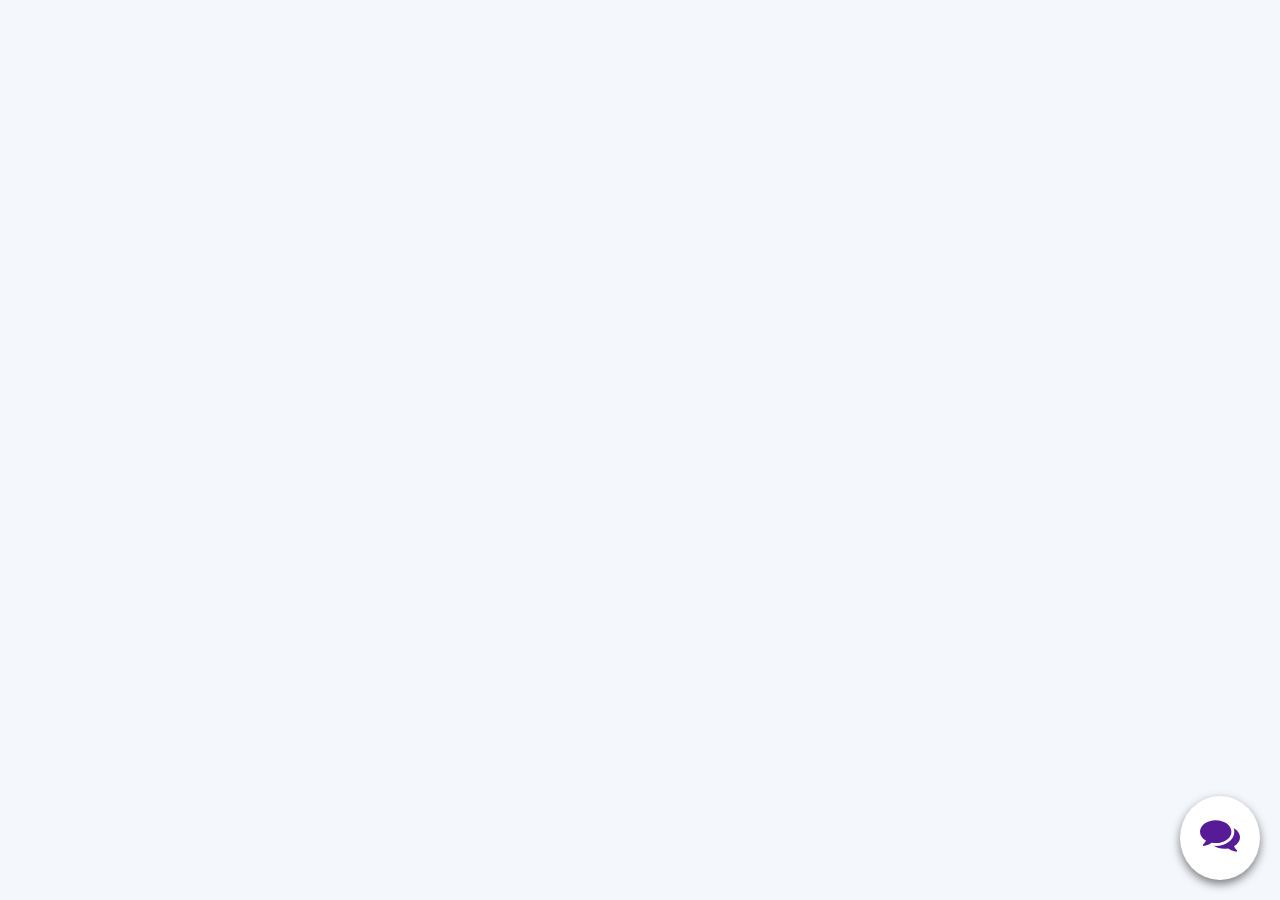
<file: chatbot/index.html>
<!DOCTYPE html>
<html lang="en">
<head>
    <meta charset="UTF-8">
    <meta name="viewport" content="width=device-width, initial-scale=1.0">
    <title>Restaurant Chatbot</title>
    <link rel="stylesheet" href="styles.css">
</head>
<body>
    <div class="chatbox-icon" id="chatboxIcon">
        <img src="images/chatbox-icon.svg" alt="Chatbot" id="chatboxIconImage">
    </div>

    <div id="chatbox-modal" class="chatbox-modal">
        <div class="chatbox-header">
            <div class="chatbox-header-image">
                <img src="images/chatbot.png" alt="xyzAI" />
            </div>
            <div class="chatbox-header-text">
                <div>xyzAI</div>
                <div>I'm here to assist you</div>
            </div>
            <button id="closeChatbox">×</button>
        </div>
        <div class="chatbox-body" id="chatbox-body"></div>
        <div class="chatbox-footer">
            <input type="text" id="chatbox-input" placeholder="You cannot type right now" disabled />
            <button id="send-btn" disabled>Send</button>
        </div>
    </div>

    <script src="script.js"></script>
</body>
</html>
</file>
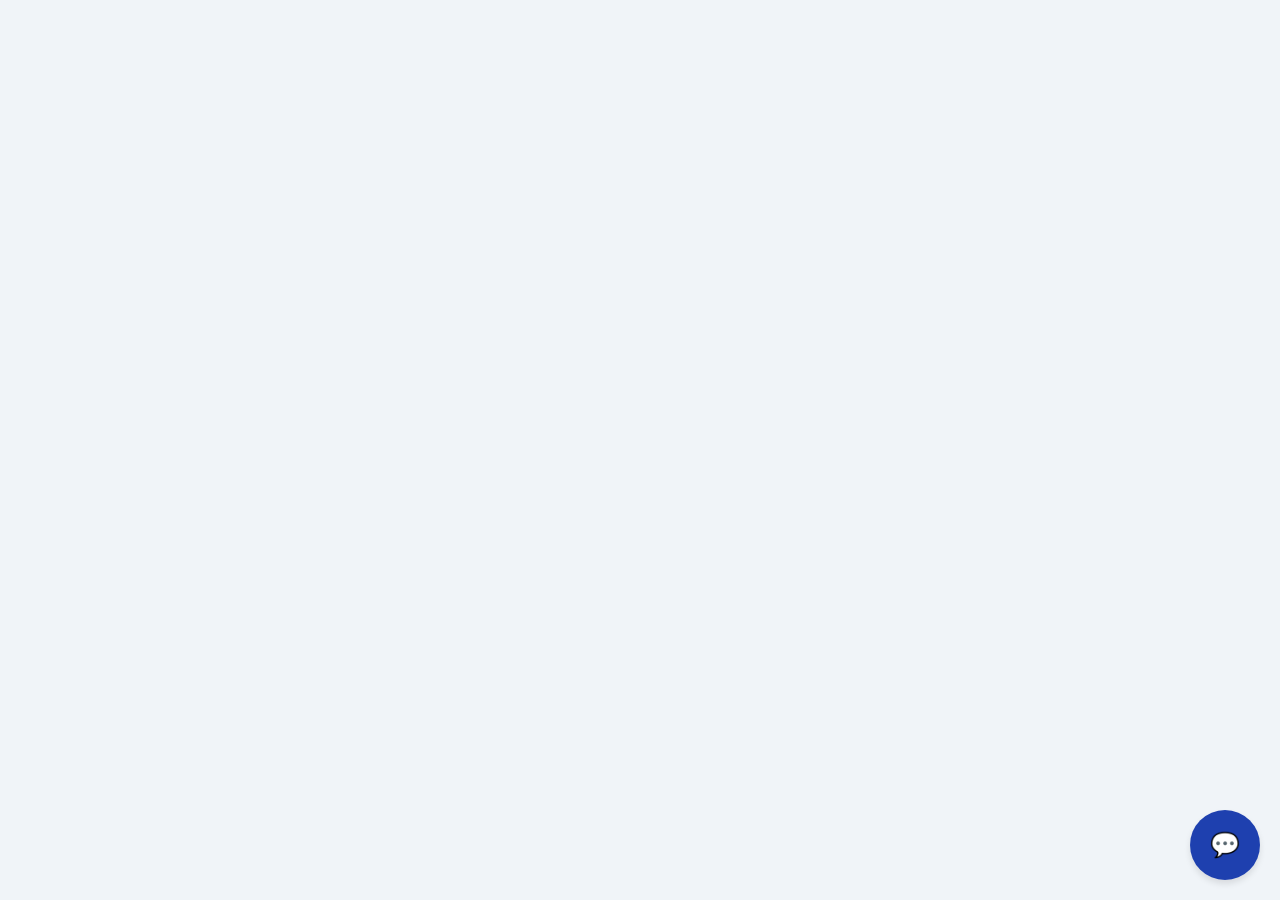
<file: Eduvate chatbot/index1.html>
<!DOCTYPE html>
<html lang="en">
<head>
  <meta charset="UTF-8" />
  <meta name="viewport" content="width=device-width, initial-scale=1.0"/>
  <title>Eduvate Chatbot</title>
  <style>
    body {
      font-family: 'Roboto', sans-serif;
      background-color: var(--bg);
      margin: 0;
      padding: 0;
      color: var(--text);
      transition: 0.3s;
    }

    :root {
      --bg: #f0f4f8;
      --text: #333;
      --input-bg: #e2e8f0;
      --button-bg: #1e40af;
      --button-hover-bg: #2563eb;
      --border-color: #cbd5e1;
      --message-bg: #edf2f7;
      --user-message-color: #1e40af;
      --bot-message-color: #38bdf8;
      --profile-bg: #ffffff;
    }

    .dark-mode {
      --bg: #1e293b;
      --text: #fff;
      --input-bg: #334155;
      --button-bg: #2563eb;
      --button-hover-bg: #1d4ed8;
      --border-color: #4b5563;
      --message-bg: #475569;
      --user-message-color: #2563eb;
      --bot-message-color: #38bdf8;
      --profile-bg: #1f2937;
    }

    #chat-container {
      position: fixed;
      bottom: 20px;
      right: 20px;
      width: 400px;
      height: 500px;
      background: var(--bg);
      border-radius: 10px;
      box-shadow: 0 4px 10px rgba(0, 0, 0, 0.1);
      display: flex;
      flex-direction: column;
      overflow: hidden;
      transition: all 0.3s;
      z-index: 1000;
    }

    #messages {
      flex: 1;
      padding: 15px;
      background-color: var(--message-bg);
      border-bottom: 1px solid var(--border-color);
      overflow-y: auto;
      border-radius: 10px;
      display: flex;
      flex-direction: column;
      justify-content: flex-start;
    }

    .message {
      margin: 10px 0;
      padding: 8px 12px;
      border-radius: 15px;
      display: inline-block;
      max-width: 80%;
      position: relative;
      background-color: var(--message-bg);
    }

    .message .profile-circle {
      position: absolute;
      top: 0;
      left: -35px;
      width: 30px;
      height: 30px;
      background-color: var(--profile-bg);
      border-radius: 50%;
      border: 2px solid #fff;
      background-image: url('https://www.w3schools.com/w3images/avatar2.png');
      background-size: cover;
    }

    .user {
      background-color: var(--user-message-color);
      color: #fff;
      text-align: right;
      border-bottom-right-radius: 0;
      margin-left: auto;
    }

    .bot {
      background-color: var(--bot-message-color);
      color: #fff;
      text-align: left;
      border-bottom-left-radius: 0;
    }

    #input-area {
      display: flex;
      padding: 10px;
      border-top: 1px solid var(--border-color);
    }

    #user-input {
      flex: 1;
      padding: 10px;
      border: 1px solid var(--border-color);
      border-radius: 25px;
      background: var(--input-bg);
      color: var(--text);
      font-size: 14px;
    }

    #send-btn {
      padding: 10px 20px;
      margin-left: 10px;
      background-color: var(--button-bg);
      color: white;
      border: none;
      border-radius: 25px;
      cursor: pointer;
      transition: background-color 0.3s;
    }

    #send-btn:hover {
      background-color: var(--button-hover-bg);
    }

    #toggle-theme {
      position: absolute;
      top: 10px;
      right: 20px;
      font-size: 18px;
      cursor: pointer;
      transition: color 0.3s;
    }

    #toggle-theme:hover {
      color: var(--button-bg);
    }

    .chat-icon {
      position: fixed;
      bottom: 20px;
      right: 20px;
      width: 70px;
      height: 70px;
      background-color: var(--button-bg);
      color: white;
      border-radius: 50%;
      display: flex;
      align-items: center;
      justify-content: center;
      cursor: pointer;
      box-shadow: 0 4px 6px rgba(0, 0, 0, 0.1);
      transition: background-color 0.3s;
      font-size: 24px;
    }

    .chat-icon:hover {
      background-color: var(--button-hover-bg);
    }
  </style>
</head>
<body>
  <div class="chat-icon" onclick="toggleChat()">
    💬
  </div>

  <div id="chat-container" style="display: none;">
    <div id="toggle-theme">🌙</div>
    <div id="messages"></div>
    <div id="input-area">
      <input type="text" id="user-input" placeholder="Type a message..." autofocus />
      <button id="send-btn">Send</button>
    </div>
  </div>

  <script>
    const messagesDiv = document.getElementById('messages');
    const input = document.getElementById('user-input');
    const sendBtn = document.getElementById('send-btn');
    const toggleTheme = document.getElementById('toggle-theme');
    const body = document.body;
    const chatContainer = document.getElementById('chat-container');

    window.onload = () => {
      addMessage("Eduvate Chatbot: Hello! How can I assist you today?", "bot");
    };

    function addMessage(text, sender) {
      const div = document.createElement('div');
      div.className = `message ${sender}`;
      const profile = document.createElement('div');
      profile.className = 'profile-circle';
      div.appendChild(profile);
      div.textContent = text;
      messagesDiv.appendChild(div);
      messagesDiv.scrollTop = messagesDiv.scrollHeight;
    }

    function sendMessage() {
      const text = input.value.trim();
      if (!text) return;
      addMessage("You: " + text, "user");
      input.value = "";

      fetch("/chat", {
        method: "POST",
        headers: { "Content-Type": "application/json" },
        body: JSON.stringify({ message: text })
      })
      .then(res => res.json())
      .then(data => {
        addMessage("Eduvate Chatbot: " + data.reply, "bot");
      });
    }

    sendBtn.addEventListener("click", sendMessage);

    input.addEventListener("keypress", (e) => {
      if (e.key === "Enter") {
        sendMessage();
      }
    });

    toggleTheme.addEventListener("click", () => {
      body.classList.toggle("dark-mode");
    });

    function toggleChat() {
      const isVisible = chatContainer.style.display === "flex";
      chatContainer.style.display = isVisible ? "none" : "flex";
    }

    window.addEventListener("click", (e) => {
      if (!chatContainer.contains(e.target) && !e.target.matches('.chat-icon')) {
        chatContainer.style.display = "none";
      }
    });
  </script>
</body>
</html>
</file>
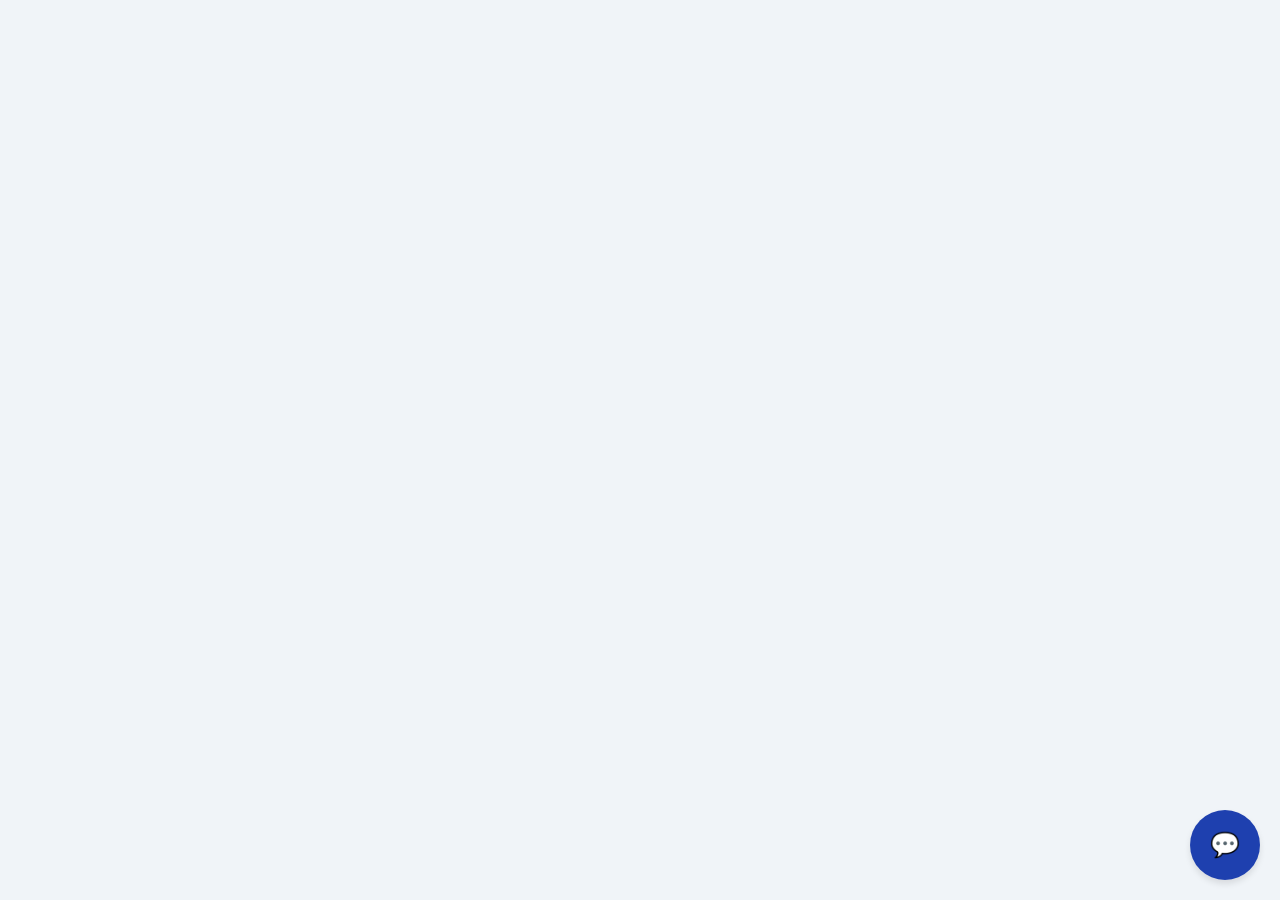
<file: Prolearn chatbot/index2.html>
<!DOCTYPE html>
<html lang="en">
<head>
  <meta charset="UTF-8" />
  <meta name="viewport" content="width=device-width, initial-scale=1.0"/>
  <title>Prolearn Chatbot</title>
  <style>
    body {
      font-family: 'Roboto', sans-serif;
      background-color: var(--bg);
      margin: 0;
      padding: 0;
      color: var(--text);
      transition: 0.3s;
    }

    :root {
      --bg: #f0f4f8;
      --text: #333;
      --input-bg: #e2e8f0;
      --button-bg: #1e40af;
      --button-hover-bg: #2563eb;
      --border-color: #cbd5e1;
      --message-bg: #edf2f7;
      --user-message-color: #1e40af;
      --bot-message-color: #38bdf8;
      --profile-bg: #ffffff;
    }

    .dark-mode {
      --bg: #1e293b;
      --text: #fff;
      --input-bg: #334155;
      --button-bg: #2563eb;
      --button-hover-bg: #1d4ed8;
      --border-color: #4b5563;
      --message-bg: #475569;
      --user-message-color: #2563eb;
      --bot-message-color: #38bdf8;
      --profile-bg: #1f2937;
    }

    #chat-container {
      position: fixed;
      bottom: 20px;
      right: 20px;
      width: 400px;
      height: 500px;
      background: var(--bg);
      border-radius: 10px;
      box-shadow: 0 4px 10px rgba(0, 0, 0, 0.1);
      display: flex;
      flex-direction: column;
      overflow: hidden;
      transition: all 0.3s;
      z-index: 1000;
    }

    #messages {
      flex: 1;
      padding: 15px;
      background-color: var(--message-bg);
      border-bottom: 1px solid var(--border-color);
      overflow-y: auto;
      border-radius: 10px;
      display: flex;
      flex-direction: column;
      justify-content: flex-start;
    }

    .message {
      margin: 10px 0;
      padding: 8px 12px;
      border-radius: 15px;
      display: inline-block;
      max-width: 80%;
      position: relative;
      background-color: var(--message-bg);
    }

    .message .profile-circle {
      position: absolute;
      top: 0;
      left: -35px;
      width: 30px;
      height: 30px;
      background-color: var(--profile-bg);
      border-radius: 50%;
      border: 2px solid #fff;
      background-image: url('https://www.w3schools.com/w3images/avatar2.png');
      background-size: cover;
    }

    .user {
      background-color: var(--user-message-color);
      color: #fff;
      text-align: right;
      border-bottom-right-radius: 0;
      margin-left: auto;
    }

    .bot {
      background-color: var(--bot-message-color);
      color: #fff;
      text-align: left;
      border-bottom-left-radius: 0;
    }

    #input-area {
      display: flex;
      padding: 10px;
      border-top: 1px solid var(--border-color);
    }

    #user-input {
      flex: 1;
      padding: 10px;
      border: 1px solid var(--border-color);
      border-radius: 25px;
      background: var(--input-bg);
      color: var(--text);
      font-size: 14px;
    }

    #send-btn {
      padding: 10px 20px;
      margin-left: 10px;
      background-color: var(--button-bg);
      color: white;
      border: none;
      border-radius: 25px;
      cursor: pointer;
      transition: background-color 0.3s;
    }

    #send-btn:hover {
      background-color: var(--button-hover-bg);
    }

    #toggle-theme {
      position: absolute;
      top: 10px;
      right: 20px;
      font-size: 18px;
      cursor: pointer;
      transition: color 0.3s;
    }

    #toggle-theme:hover {
      color: var(--button-bg);
    }

    .chat-icon {
      position: fixed;
      bottom: 20px;
      right: 20px;
      width: 70px;
      height: 70px;
      background-color: var(--button-bg);
      color: white;
      border-radius: 50%;
      display: flex;
      align-items: center;
      justify-content: center;
      cursor: pointer;
      box-shadow: 0 4px 6px rgba(0, 0, 0, 0.1);
      transition: background-color 0.3s;
      font-size: 24px;
    }

    .chat-icon:hover {
      background-color: var(--button-hover-bg);
    }
  </style>
</head>
<body>
  <div class="chat-icon" onclick="toggleChat()">
    💬
  </div>

  <div id="chat-container" style="display: none;">
    <div id="toggle-theme">🌙</div>
    <div id="messages"></div>
    <div id="input-area">
      <input type="text" id="user-input" placeholder="Type a message..." autofocus />
      <button id="send-btn">Send</button>
    </div>
  </div>

  <script>
    const messagesDiv = document.getElementById('messages');
    const input = document.getElementById('user-input');
    const sendBtn = document.getElementById('send-btn');
    const toggleTheme = document.getElementById('toggle-theme');
    const body = document.body;
    const chatContainer = document.getElementById('chat-container');

    window.onload = () => {
      addMessage("Prolearn Chatbot: Hello! How can I assist you today?", "bot");
    };

    function addMessage(text, sender) {
      const div = document.createElement('div');
      div.className = `message ${sender}`;
      const profile = document.createElement('div');
      profile.className = 'profile-circle';
      div.appendChild(profile);
      div.textContent = text;
      messagesDiv.appendChild(div);
      messagesDiv.scrollTop = messagesDiv.scrollHeight;
    }

    function sendMessage() {
      const text = input.value.trim();
      if (!text) return;
      addMessage("You: " + text, "user");
      input.value = "";

      fetch("/chat", {
        method: "POST",
        headers: { "Content-Type": "application/json" },
        body: JSON.stringify({ message: text })
      })
      .then(res => res.json())
      .then(data => {
        addMessage("Prolearn Chatbot: " + data.reply, "bot");
      });
    }

    sendBtn.addEventListener("click", sendMessage);

    input.addEventListener("keypress", (e) => {
      if (e.key === "Enter") {
        sendMessage();
      }
    });

    toggleTheme.addEventListener("click", () => {
      body.classList.toggle("dark-mode");
    });

    function toggleChat() {
      const isVisible = chatContainer.style.display === "flex";
      chatContainer.style.display = isVisible ? "none" : "flex";
    }

    window.addEventListener("click", (e) => {
      if (!chatContainer.contains(e.target) && !e.target.matches('.chat-icon')) {
        chatContainer.style.display = "none";
      }
    });
  </script>
</body>
</html>
</file>
<file: chatbot/styles.css>
body {
  font-family: Arial, sans-serif;
  margin: 0;
  padding: 0;
  background-color: #f4f7fc;
}

.chatbox-icon {
  position: fixed;
  bottom: 20px;
  right: 20px;
  background-color: #ffffff;
  border-radius: 50%; 
  padding: 20px; 
  cursor: pointer;
  box-shadow: 0px 4px 10px rgba(0, 0, 0, 0.5); 
}

.chatbox-icon img {
  width: 40px;
  height: 40px;
}

.chatbox-modal {
  position: fixed;
  bottom: 120px; 
  right: 20px;
  width: 400px;
  height: 500px; 
  background-color: #fff;
  border-radius: 10px;
  box-shadow: 0 4px 15px rgba(0, 0, 0, 0.3);
  display: none; 
  flex-direction: column;
  padding: 10px;
  overflow: hidden;
}

.chatbox-header {
  display: flex;
  align-items: center;
  justify-content: space-between;
  background-color: #11046e;
  padding: 10px;
  border-radius: 10px;
  color: white;
  font-weight: bold;
}

.chatbox-header-image {
  display: flex;
  justify-content: center;
  align-items: center;
}

.chatbox-header-image img {
  width: 50px;  
  height: 50px;
  border-radius: 50%;
  margin-right: 10px;
}

.chatbox-header-text {
  font-size: 16px;
}

.chatbox-header button {
  background: none;
  border: none;
  color: white;
  font-size: 25px; 
  cursor: pointer;
}

.chatbox-body {
  padding: 10px;
  height: 350px; 
  overflow-y: auto;
  font-size: 14px;
  display: flex;
  flex-direction: column;
  gap: 15px; 
}

.chatbot-message, .user-message {
  display: flex;
  flex-direction: column;
  margin-bottom: 10px;
}

.chatbot-message {
  align-items: flex-start;
}

.user-message {
  align-items: flex-end;
}

.chatbot-bubble {
  background-color: #e2e0e0;
  color: rgb(0, 0, 0);
  border-radius: 10px;
  padding: 10px;
  max-width: 80%;
  word-wrap: break-word;
  font-size: 14px;
}

.user-bubble {
  background-color: #f1f1f1;
  border-radius: 10px;
  padding: 10px;
  max-width: 80%;
  word-wrap: break-word;
  font-size: 14px;
}

.chatbox-footer {
  display: flex;
  justify-content: space-between;
  padding: 10px;
}

input[type="text"] {
  width: 80%;
  padding: 10px;
  border: none;
  border-radius: 5px;
  font-size: 14px;
  background-color: #f9f9f9;
}

button:disabled {
  background-color: #bbb;
  cursor: not-allowed;
}

button {
  width: 15%;
  padding: 10px;
  background-color: #0e0446;
  border: none;
  color: white;
  font-size: 16px;
  border-radius: 5px;
  cursor: pointer;
}

.option-btn {
  background-color: #0e075d;
  color: white;
  border: none;
  padding: 10px;
  margin: 5px 0;
  width: 100%;
  border-radius: 5px;
  cursor: pointer;
  font-size: 14px;
}

.option-btn:hover {
  background-color: #140a78;
}

.chatbot-img, .user-img {
  width: 40px;
  height: 40px;
  border-radius: 50%;
  margin-right: 10px; 
}

input[type="text"]:disabled {
  background-color: #f1f1f1;
  cursor: not-allowed;
}

input[type="text"]:disabled::placeholder {
  color: #bbb;
}

.chatbot-bubble img {
  width: 40px;
  height: 40px;
  border-radius: 50%; 
  margin-right: 10px; 
}

.date-picker, .time-picker, .people-picker {
  width: 100%;
  padding: 10px;
  border-radius: 5px;
  margin-bottom: 10px;
  box-sizing: border-box; 
}

.confirm-btn-container {
  display: flex;
  justify-content: center;
  align-items: center;
  margin-top: 20px;
}

.confirm-btn {
  padding: 10px 20px;
  background-color: #4CAF50;
  color: white;
  border: none;
  border-radius: 5px;
  font-size: 16px;
  cursor: pointer;
  width: 100%;
  text-align: center;
}

.confirm-btn:hover {
  background-color: #45a049;
}

.date-picker,
.time-picker {
  width: 100%;
  padding: 10px;
  margin-top: 10px;
  font-size: 14px;
  border-radius: 5px;
  border: 1px solid #ddd;
  box-sizing: border-box; 
}
</file>
